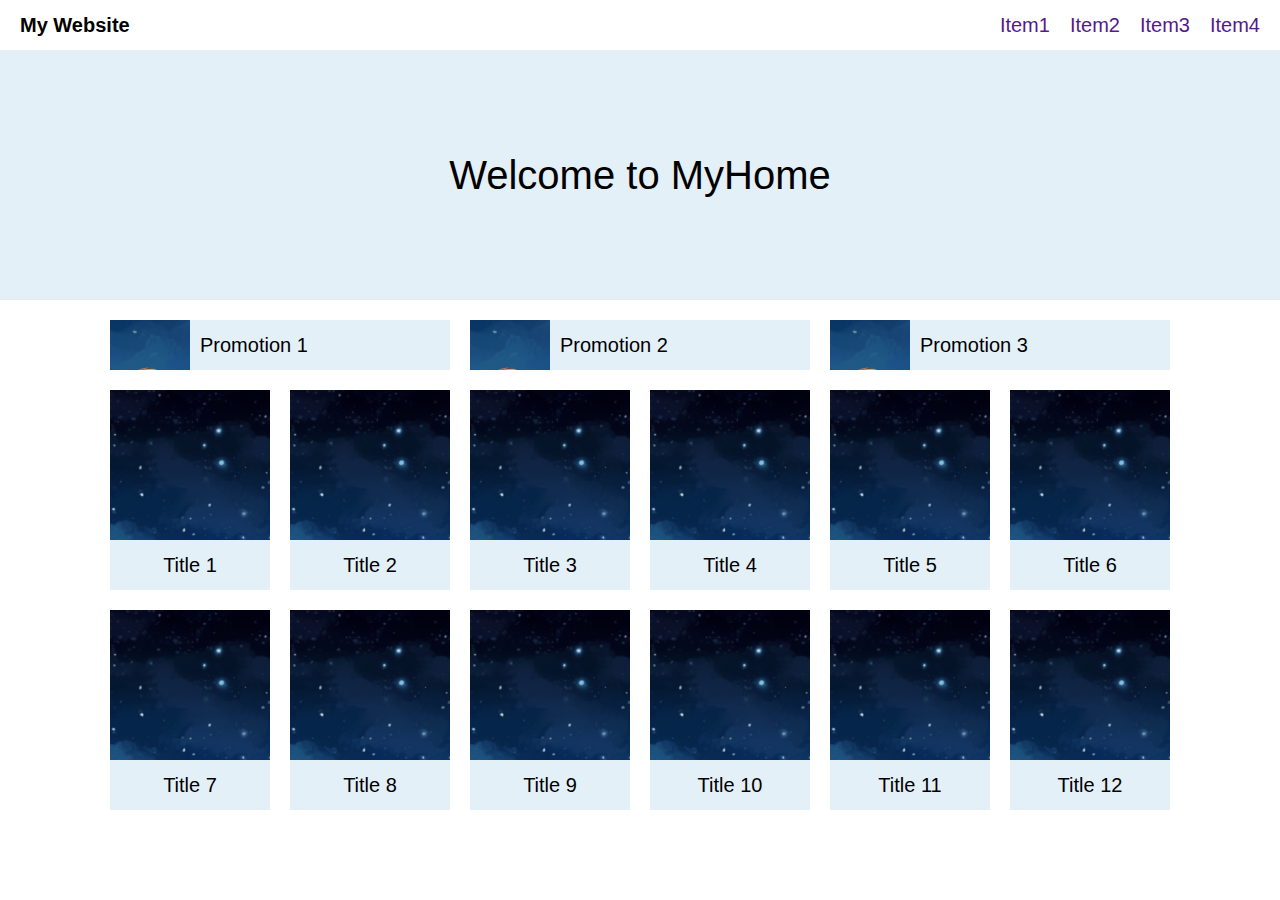
<file: Week 1/index.html>
<!DOCTYPE html>
<html lang="en">

<head>
    <meta charset="UTF-8">
    <meta http-equiv="X-UA-Compatible" content="IE=edge">
    <meta name="viewport" content="width=device-width, initial-scale=1.0">
    <title>Week 1</title>
    <link rel="stylesheet" type="text/css" href="./styles/style.css">
</head>

<body>
    <div class="Navbar">
        <div class="NavSlogan">
            My Website
        </div>
        <div class="NavItem" id="sidbarTrigger">
            <a class="ItemWrapper" href="" style="text-decoration:none">
                <div class="Item">
                    Item1
                </div>
                <div class="Item">
                    Item2
                </div>
                <div class="Item">
                    Item3
                </div>
                <div class="Item">
                    Item4
                </div>
            </a>
        </div>
        <a href="#sidbarTrigger" class="HamburgerIcon">
            <img src="./image/hamburger.png">
        </a>
    </div>
    <div class="Carousel">
        Welcome to MyHome
    </div>
    <div class="Container">
        <div class="Content">
            <div class="Top1">
                <div class="Image-container">
                    <img src="./image/star.png">
                </div>
                <div class="Context">Promotion 1</div>
            </div>
            <div class="Top1">
                <div class="Image-container">
                    <img src="./image/star.png">
                </div>
                <div class="Context">Promotion 2</div>
            </div>
            <div class="Top2">
                <div class="Image-container">
                    <img src="./image/star.png">
                </div>
                <div class="Context">Promotion 3</div>
            </div>

            <div class="Card">
                <div class="Image-container">
                    <img src="./image/star.png">
                </div>
                <div class="Title">
                    Title 1
                </div>
            </div>
            <div class="Card">
                <div class="Image-container">
                    <img src="./image/star.png">
                </div>
                <div class="Title">
                    Title 2
                </div>
            </div>
            <div class="Card">
                <div class="Image-container">
                    <img src="./image/star.png">
                </div>
                <div class="Title">
                    Title 3
                </div>
            </div>
            <div class="Card">
                <div class="Image-container">
                    <img src="./image/star.png">
                </div>
                <div class="Title">
                    Title 4
                </div>
            </div>
            <div class="Card">
                <div class="Image-container">
                    <img src="./image/star.png">
                </div>
                <div class="Title">
                    Title 5
                </div>
            </div>
            <div class="Card">
                <div class="Image-container">
                    <img src="./image/star.png">
                </div>
                <div class="Title">
                    Title 6
                </div>
            </div>
            <div class="Card">
                <div class="Image-container">
                    <img src="./image/star.png">
                </div>
                <div class="Title">
                    Title 7
                </div>
            </div>
            <div class="Card">
                <div class="Image-container">
                    <img src="./image/star.png">
                </div>
                <div class="Title">
                    Title 8
                </div>
            </div>
            <div class="Card">
                <div class="Image-container">
                    <img src="./image/star.png">
                </div>
                <div class="Title">
                    Title 9
                </div>
            </div>
            <div class="Card">
                <div class="Image-container">
                    <img src="./image/star.png">
                </div>
                <div class="Title">
                    Title 10
                </div>
            </div>
            <div class="Card">
                <div class="Image-container">
                    <img src="./image/star.png">
                </div>
                <div class="Title">
                    Title 11
                </div>
            </div>
            <div class="Card">
                <div class="Image-container">
                    <img src="./image/star.png">
                </div>
                <div class="Title">
                    Title 12
                </div>
            </div>
        </div>
    </div>
</body>

</html>
</file>
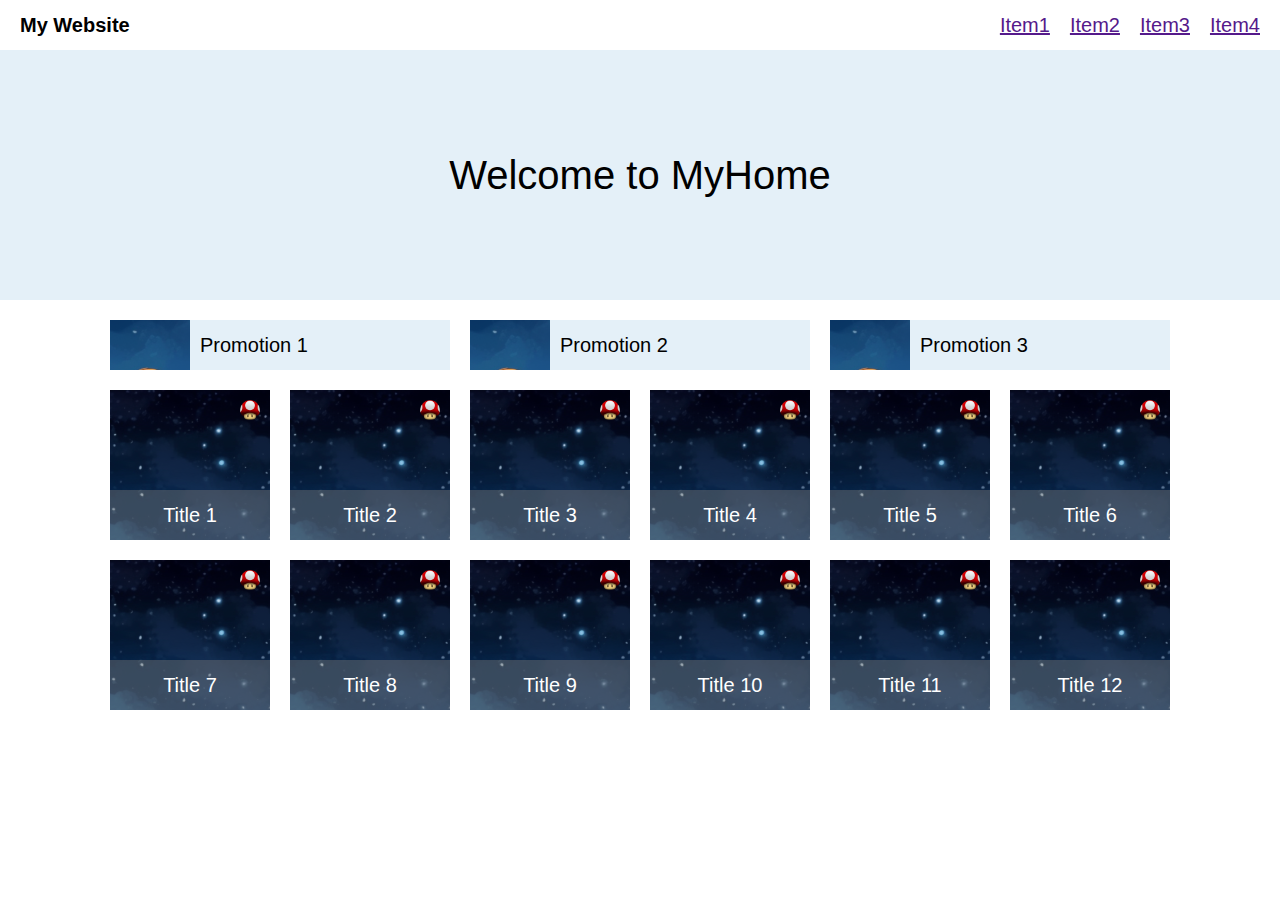
<file: week-1.1/index.html>
<!DOCTYPE html>
<html lang="en">

<head>
    <meta charset="UTF-8">
    <meta http-equiv="X-UA-Compatible" content="IE=edge">
    <meta name="viewport" content="width=device-width, initial-scale=1.0">
    <title>Week 1</title>
    <link rel="stylesheet" type="text/css" href="./styles/style.css">
</head>

<body>
    <div class="Navbar">
        <div class="NavSlogan">
            My Website
        </div>
        <div class="NavItem" id="sidbarTrigger">
            <a class="ItemWrapper" href="">
                <div class="Item">
                    Item1
                </div>
                <div class="Item">
                    Item2
                </div>
                <div class="Item">
                    Item3
                </div>
                <div class="Item">
                    Item4
                </div>
            </a>
        </div>
        <a href="#sidbarTrigger" class="HamburgerIcon">
            <img src="./image/hamburger.png">
        </a>
    </div>
    <div class="Carousel">
        Welcome to MyHome
    </div>
    <div class="Container">
        <div class="Content">
            <div class="Top1">
                <div class="Image-container">
                    <img src="./image/star.png">
                </div>
                <div class="Context">Promotion 1</div>
            </div>
            <div class="Top1">
                <div class="Image-container">
                    <img src="./image/star.png">
                </div>
                <div class="Context">Promotion 2</div>
            </div>
            <div class="Top2">
                <div class="Image-container">
                    <img src="./image/star.png">
                </div>
                <div class="Context">Promotion 3</div>
            </div>

            <div class="Card">
                <div class="Image-container">
                    <img src="./image/star.png">
                </div>
                <div class="MushroomIcon">
                    <img src="./image/mushroom.png">
                </div>
                <div class="Title">
                    Title 1
                </div>
            </div>
            <div class="Card">
                <div class="Image-container">
                    <img src="./image/star.png">
                </div>
                <div class="MushroomIcon">
                    <img src="./image/mushroom.png">
                </div>
                <div class="Title">
                    Title 2
                </div>
            </div>
            <div class="Card">
                <div class="Image-container">
                    <img src="./image/star.png">
                </div>
                <div class="MushroomIcon">
                    <img src="./image/mushroom.png">
                </div>
                <div class="Title">
                    Title 3
                </div>
            </div>
            <div class="Card">
                <div class="Image-container">
                    <img src="./image/star.png">
                </div>
                <div class="MushroomIcon">
                    <img src="./image/mushroom.png">
                </div>
                <div class="Title">
                    Title 4
                </div>
            </div>
            <div class="Card">
                <div class="Image-container">
                    <img src="./image/star.png">
                </div>
                <div class="MushroomIcon">
                    <img src="./image/mushroom.png">
                </div>
                <div class="Title">
                    Title 5
                </div>
            </div>
            <div class="Card">
                <div class="Image-container">
                    <img src="./image/star.png">
                </div>
                <div class="MushroomIcon">
                    <img src="./image/mushroom.png">
                </div>
                <div class="Title">
                    Title 6
                </div>
            </div>
            <div class="Card">
                <div class="Image-container">
                    <img src="./image/star.png">
                </div>
                <div class="MushroomIcon">
                    <img src="./image/mushroom.png">
                </div>
                <div class="Title">
                    Title 7
                </div>
            </div>
            <div class="Card">
                <div class="Image-container">
                    <img src="./image/star.png">
                </div>
                <div class="MushroomIcon">
                    <img src="./image/mushroom.png">
                </div>
                <div class="Title">
                    Title 8
                </div>
            </div>
            <div class="Card">
                <div class="Image-container">
                    <img src="./image/star.png">
                </div>
                <div class="MushroomIcon">
                    <img src="./image/mushroom.png">
                </div>
                <div class="Title">
                    Title 9
                </div>
            </div>
            <div class="Card">
                <div class="Image-container">
                    <img src="./image/star.png">
                </div>
                <div class="MushroomIcon">
                    <img src="./image/mushroom.png">
                </div>
                <div class="Title">
                    Title 10
                </div>
            </div>
            <div class="Card">
                <div class="Image-container">
                    <img src="./image/star.png">
                </div>
                <div class="MushroomIcon">
                    <img src="./image/mushroom.png">
                </div>
                <div class="Title">
                    Title 11
                </div>
            </div>
            <div class="Card">
                <div class="Image-container">
                    <img src="./image/star.png">
                </div>
                <div class="MushroomIcon">
                    <img src="./image/mushroom.png">
                </div>
                <div class="Title">
                    Title 12
                </div>
            </div>
        </div>
    </div>
</body>

</html>
</file>
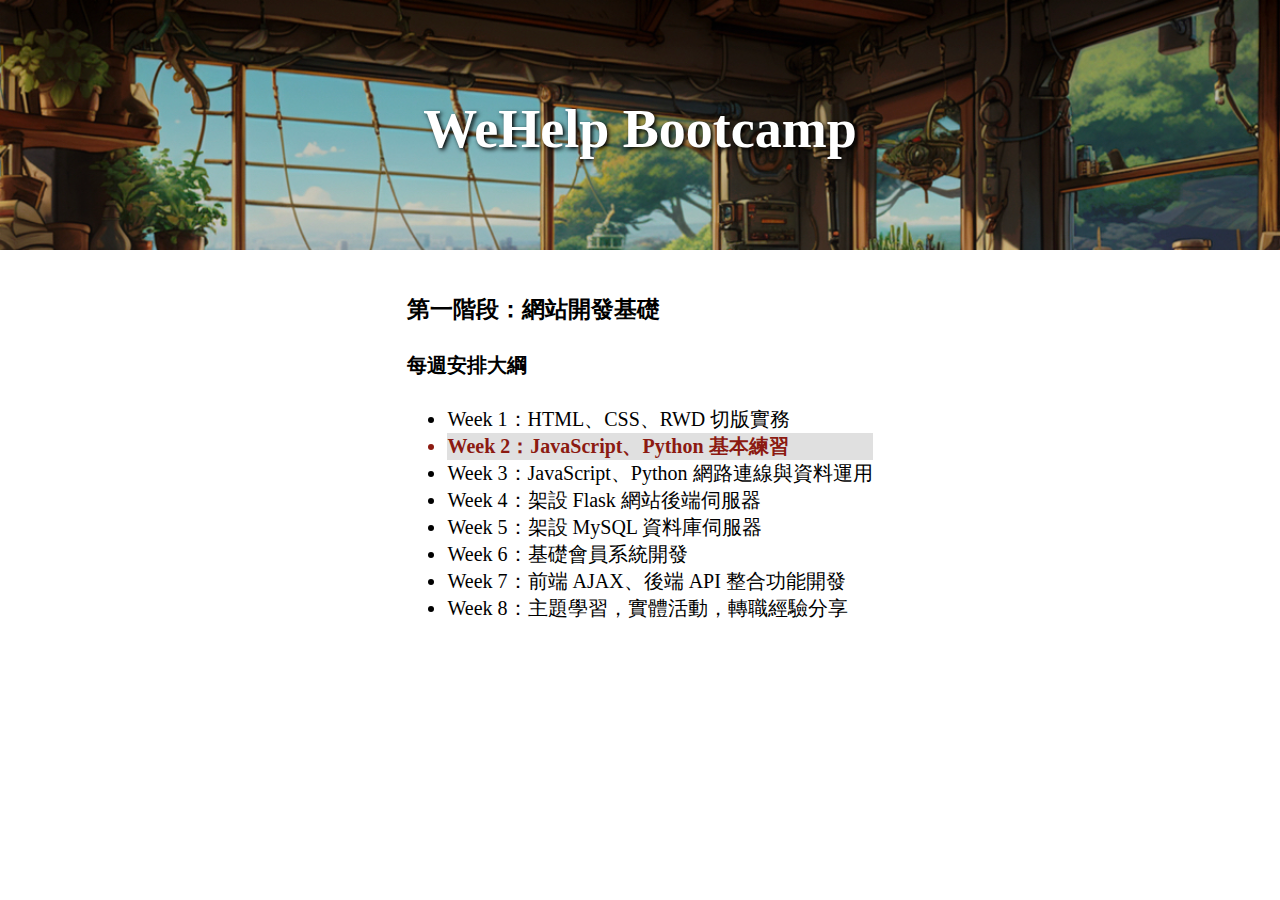
<file: week-2/index.html>
<!DOCTYPE html>
<html lang="en">

<head>
    <meta charset="UTF-8">
    <meta name="viewport" content="width=device-width, initial-scale=1.0">
    <title>Bootcamp Week 2</title>
    <link rel="shortcut icon" href="./wehelp.png" type="image/x-icon">
</head>

<body>
    <div class="Carousel">
        <img style="width: 100%;" src="./WeHelp Bootcamp_003.jpeg" alt="wehelp">
        <h3 class="Title">WeHelp Bootcamp</h3>
    </div>

    <div class="Container">
        <div class="Context">
            <h3>第一階段：網站開發基礎</h3>
            <h4>每週安排大綱</h4>
            <ul>
                <li>Week 1：HTML、CSS、RWD 切版實務</li>
                <li style="color: #8C1A11; font-weight: bold; background-color: rgb(224, 224, 224);">Week
                    2：JavaScript、Python 基本練習</li>
                <li>Week 3：JavaScript、Python 網路連線與資料運用</li>
                <li>Week 4：架設 Flask 網站後端伺服器</li>
                <li>Week 5：架設 MySQL 資料庫伺服器</li>
                <li>Week 6：基礎會員系統開發</li>
                <li>Week 7：前端 AJAX、後端 API 整合功能開發</li>
                <li>Week 8：主題學習，實體活動，轉職經驗分享</li>
            </ul>
        </div>
    </div>

    <style>
        body {
            font-size: 20px;
            margin: 0px;
        }

        .Title {
            position: absolute;
            top: 30%;
            left: 50%;
            transform: translate(-50%, -50%);
            font-size: 1.5em;
            color: white;
            text-shadow: 2px 2px 4px #000000;
            display: flex;
            justify-content: center;
            align-items: center;

        }


        .Carousel {
            width: 100%;
            height: 250px;
            text-align: center;
            white-space: nowrap;
            text-overflow: ellipsis;
            overflow: hidden;
            font-size: 1.8em;
            color: white;
            position: relative;
        }

        .Container {
            display: flex;
            justify-content: center;
            align-items: center;
            margin: 20px;
        }

        .Content {
            margin: 0px;
            display: flex;
            flex-wrap: wrap;
            justify-content: center;
        }
    </style>
    <script>

        console.log('--- Task 1 ---');

        function findAndPrint(messages) {
        } findAndPrint({
            "Bob": "My name is Bob. I'm 18 years old.",
            "Mary": "Hello, glad to meet you.",
            "Copper": "I'm a college student. Nice to meet you.",
            "Leslie": "I am of legal age in Taiwan.",
            "Vivian": "I will vote for Donald Trump next week",
            "Jenny": "Good morning."
        });

        function findAndPrint(messages) {
            for (var key in messages) {
                if (messages.hasOwnProperty(key)) {
                    var message = messages[key];
                    // 如果 message 裡面包涵 student 和 college 這個字，就印出名字
                    if (message.includes("college") && message.includes("student")) {
                        console.log(key);
                    }
                    // 如果 message 裡面包涵 18 years old 這個字，就印出名字
                    else if (message.includes("18 years old")) {
                        console.log(key);
                    }
                    // 如果 message 裡面包涵 vote 這個字，就印出名字
                    else if (message.includes("vote")) {
                        console.log(key);
                    }
                    // 如果 message 裡面包涵 legal age 這個字，就印出名字
                    else if (message.includes("legal age")) {
                        console.log(key);
                    }
                }
            }
        }

        console.log('--- Task 2 ---');

        function calculateSumOfBonus(data) {
            let sumOfBonus = 0;

            // 根據每個員工的表現和薪水計算 bonus
            data.employees.forEach(employee => {
                const salary = convertSalaryToTWD(employee.salary);
                const performance = employee.performance;
                let bonusPercentage = 0;

                if (performance === 'above average') {
                    bonusPercentage = 0.12;
                } else if (performance === 'average') {
                    bonusPercentage = 0.08;
                } else if (performance === 'below average') {
                    bonusPercentage = 0.03;
                }
                const bonusAmount = salary * bonusPercentage;
                sumOfBonus += bonusAmount;
            });

            console.log('Total Bonus: ' + sumOfBonus);
        }

        // 將 salary 統一格式，預設數值是新台幣
        function convertSalaryToTWD(salary) {
            // 如果出現美金USD，就用1:30換算
            if (typeof salary === 'string' && salary.includes('USD')) {
                return parseInt(salary) * 30;
            }
            // 如果出現 , ，就把格式轉成數字
            else if (typeof salary === 'string' && salary.includes(',')) {
                return parseInt(salary.replace(',', ''));
            }
            return salary;
        }

        calculateSumOfBonus({
            "employees": [{
                "name": "John",
                "salary": "1000USD",
                "performance": "above average",
                "role": "Engineer"
            }, {
                "name": "Bob",
                "salary": 60000,
                "performance": "average",
                "role": "CEO"
            }, {
                "name": "Jenny",
                "salary": "50,000",
                "performance": "below average",
                "role": "Sales"
            }]
        }); // call calculateSumOfBonus function



        console.log('--- Task 3 ---');

        function func(...data) {
            // 檢查每個字串的第二個字中間是否重複，印出沒有重複的那一個字串
            for (let i = 0; i < data.length; i++) {
                const str = data[i];
                const middleChar = str[1];
                // 比較不同字串的第二個字是否相同
                let restStr = '';
                for (let j = 0; j < data.length; j++) {
                    if (i !== j) {
                        restStr += data[j];
                    }
                }
                // 如果沒有重複，就印出字串
                if (!restStr.includes(middleChar)) {
                    console.log(str);
                    break;
                }
                // 如果全部的字串的第二個字都有重複，印出沒有
                if (i === data.length - 1) {
                    console.log('沒有');
                }
            }
        }
        func("彭大牆", "王明雅", "吳明"); // print 彭大牆
        func("郭靜雅", "王立強", "林靜宜", "郭立恆", "林花花"); // print 林花花
        func("郭宣雅", "林靜宜", "郭宣恆", "林靜花"); // print 沒有

        console.log('--- Task 4 ---');

        function getNumber(index) {
            let odd = 3;
            let even = 4;
            let mergedSequence = [0];

            for (let i = 0; i < 10; i++) {
                if (i % 2 === 0) {
                    mergedSequence.push(even);
                    even += 3;
                } else {
                    mergedSequence.push(odd);
                    odd += 3;
                }
            }
            console.log(mergedSequence[index]);
        }
        getNumber(1); // print 4 
        getNumber(5); // print 10 
        getNumber(10); // print 15



    </script>
</body>

</html>
</file>
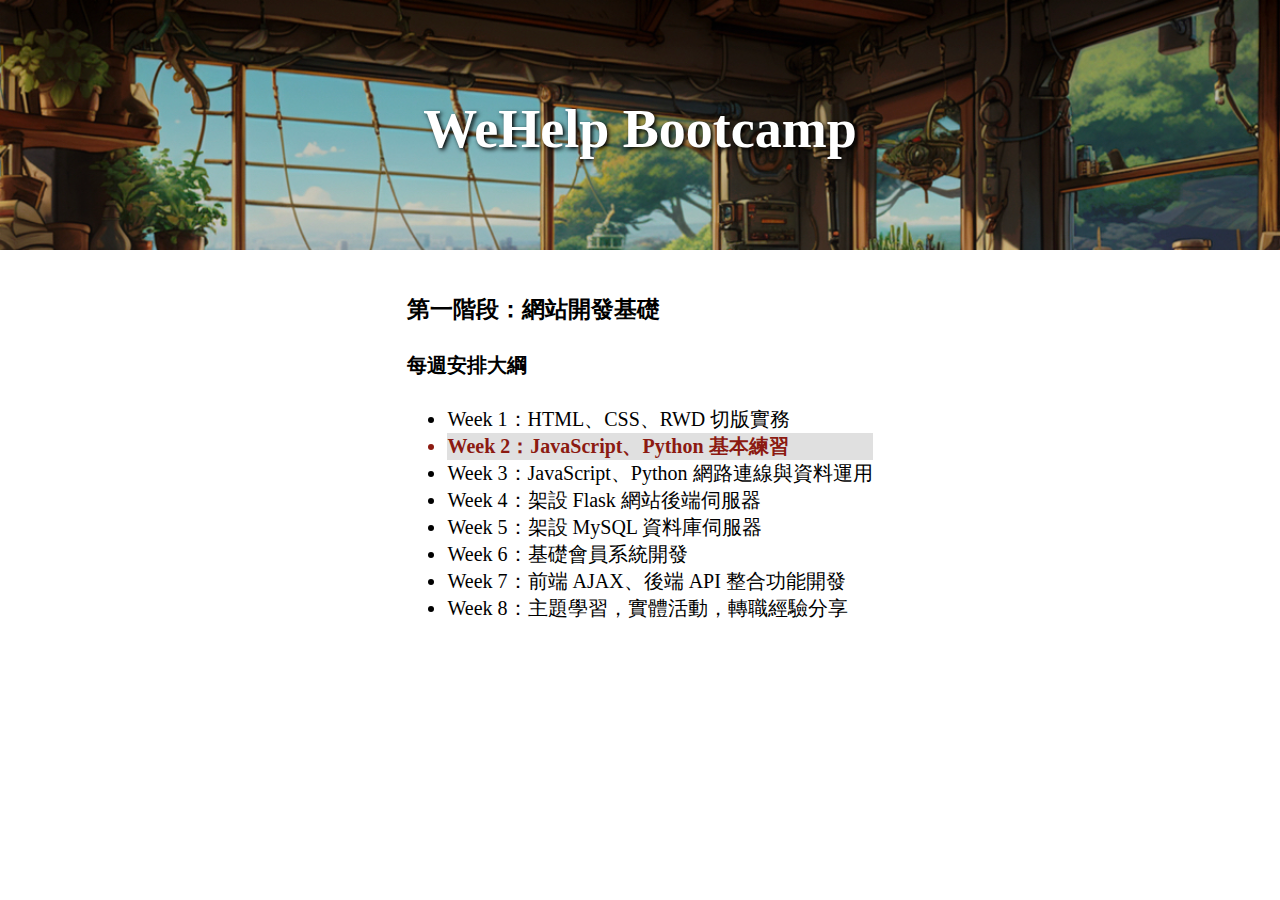
<file: week-2/javascript.html>
<!DOCTYPE html>
<html lang="en">

<head>
    <meta charset="UTF-8">
    <meta name="viewport" content="width=device-width, initial-scale=1.0">
    <title>Bootcamp Week 2</title>
    <link rel="shortcut icon" href="./wehelp.png" type="image/x-icon">
</head>

<body>
    <div class="Carousel">
        <img style="width: 100%;" src="./WeHelp Bootcamp_003.jpeg" alt="wehelp">
        <h3 class="Title">WeHelp Bootcamp</h3>
    </div>

    <div class="Container">
        <div class="Context">
            <h3>第一階段：網站開發基礎</h3>
            <h4>每週安排大綱</h4>
            <ul>
                <li>Week 1：HTML、CSS、RWD 切版實務</li>
                <li style="color: #8C1A11; font-weight: bold; background-color: rgb(224, 224, 224);">Week
                    2：JavaScript、Python 基本練習</li>
                <li>Week 3：JavaScript、Python 網路連線與資料運用</li>
                <li>Week 4：架設 Flask 網站後端伺服器</li>
                <li>Week 5：架設 MySQL 資料庫伺服器</li>
                <li>Week 6：基礎會員系統開發</li>
                <li>Week 7：前端 AJAX、後端 API 整合功能開發</li>
                <li>Week 8：主題學習，實體活動，轉職經驗分享</li>
            </ul>
        </div>
    </div>

    <style>
        body {
            font-size: 20px;
            margin: 0px;
        }

        .Title {
            position: absolute;
            top: 30%;
            left: 50%;
            transform: translate(-50%, -50%);
            font-size: 1.5em;
            color: white;
            text-shadow: 2px 2px 4px #000000;
            display: flex;
            justify-content: center;
            align-items: center;

        }


        .Carousel {
            width: 100%;
            height: 250px;
            text-align: center;
            white-space: nowrap;
            text-overflow: ellipsis;
            overflow: hidden;
            font-size: 1.8em;
            color: white;
            position: relative;
        }

        .Container {
            display: flex;
            justify-content: center;
            align-items: center;
            margin: 20px;
        }

        .Content {
            margin: 0px;
            display: flex;
            flex-wrap: wrap;
            justify-content: center;
        }
    </style>
    <script>
        function findAndPrint(messages) {
        } findAndPrint({
            "Bob": "My name is Bob. I'm 18 years old.",
            "Mary": "Hello, glad to meet you.",
            "Copper": "I'm a college student. Nice to meet you.",
            "Leslie": "I am of legal age in Taiwan.",
            "Vivian": "I will vote for Donald Trump next week",
            "Jenny": "Good morning."
        });

        function findAndPrint(messages) {
            for (var key in messages) {
                if (messages.hasOwnProperty(key)) {
                    var message = messages[key];
                    // 如果 message 裡面包涵 student 和 college 這個字，就印出名字
                    if (message.includes("college") && message.includes("student")) {
                        console.log(key);
                    }
                    // 如果 message 裡面包涵 18 years old 這個字，就印出名字
                    else if (message.includes("18 years old")) {
                        console.log(key);
                    }
                    // 如果 message 裡面包涵 vote 這個字，就印出名字
                    else if (message.includes("vote")) {
                        console.log(key);
                    }
                    // 如果 message 裡面包涵 legal age 這個字，就印出名字
                    else if (message.includes("legal age")) {
                        console.log(key);
                    }
                }
            }
        }

        console.log('------------------');

        function calculateSumOfBonus(data) {
            let sumOfBonus = 0;

            // 根據每個員工的表現和薪水計算 bonus
            data.employees.forEach(employee => {
                const salary = convertSalaryToTWD(employee.salary);
                const performance = employee.performance;
                let bonusPercentage = 0;

                if (performance === 'above average') {
                    bonusPercentage = 0.12;
                } else if (performance === 'average') {
                    bonusPercentage = 0.08;
                } else if (performance === 'below average') {
                    bonusPercentage = 0.03;
                }
                console.log(employee.name + ' bonus: ' + salary * bonusPercentage);
                const bonusAmount = salary * bonusPercentage;
                sumOfBonus += bonusAmount;
            });

            console.log('Total Bonus: ' + sumOfBonus);
        }

        // 將 salary 統一格式，預設數值是新台幣
        function convertSalaryToTWD(salary) {
            // 如果出現美金USD，就用1:30換算
            if (typeof salary === 'string' && salary.includes('USD')) {
                return parseInt(salary) * 30;
            }
            // 如果出現 , ，就把格式轉成數字
            else if (typeof salary === 'string' && salary.includes(',')) {
                return parseInt(salary.replace(',', ''));
            }
            return salary;
        }

        calculateSumOfBonus({
            "employees": [{
                "name": "John",
                "salary": "1000USD",
                "performance": "above average",
                "role": "Engineer"
            }, {
                "name": "Bob",
                "salary": 60000,
                "performance": "average",
                "role": "CEO"
            }, {
                "name": "Jenny",
                "salary": "50,000",
                "performance": "below average",
                "role": "Sales"
            }]
        }); // call calculateSumOfBonus function



        console.log('------------------');

        function func(...data) {
            // 檢查每個字串的第二個字中間是否重複，印出沒有重複的那一個字串
            for (let i = 0; i < data.length; i++) {
                const str = data[i];
                const middleChar = str[1];
                // 比較不同字串的第二個字是否相同
                let restStr = '';
                for (let j = 0; j < data.length; j++) {
                    if (i !== j) {
                        restStr += data[j];
                    }
                }
                // 如果沒有重複，就印出字串
                if (!restStr.includes(middleChar)) {
                    console.log(str);
                    break;
                }
                // 如果全部的字串的第二個字都有重複，印出沒有
                if (i === data.length - 1) {
                    console.log('沒有');
                }
            }
        }
        func("彭大牆", "王明雅", "吳明"); // print 彭大牆
        func("郭靜雅", "王立強", "林靜宜", "郭立恆", "林花花"); // print 林花花
        func("郭宣雅", "林靜宜", "郭宣恆", "林靜花"); // print 沒有

        console.log('------------------');

        function getNumber(index) {
            let odd = 3;
            let even = 4;
            let mergedSequence = [0];

            for (let i = 0; i < 10; i++) {
                if (i % 2 === 0) {
                    mergedSequence.push(even);
                    even += 3;
                } else {
                    mergedSequence.push(odd);
                    odd += 3;
                }
            }
            console.log(mergedSequence[index]);
        }
        getNumber(1); // print 4 
        getNumber(5); // print 10 
        getNumber(10); // print 15

        console.log('------------------');


    </script>
</body>

</html>
</file>
<file: Week 1/styles/style.css>
body {
    font-size: 20px;
    font-family: Arial, Helvetica, sans-serif;
    overflow-x: hidden;
    height: 100%;
    width: 100%;
    margin: 0px;
}


.Navbar {
    display: flex;
    justify-content: space-between;
    width: 100%;
    height: 50px;
    line-height: 50px;
}

.NavItem {
    text-decoration: none;
    color: black;
    display: flex;
    font-weight: 0;
    margin-right: 20px;
}

@media (max-width: 600px) and (min-width: 360px) {
    .NavItem {
        background-color: rgb(69, 156, 233);
        width: 50vw;
        height: 100%;
        display: block;
        position: fixed;
        left: 100vw;
        background-color: rgba(223, 122, 122, 0);
    }
}

.ItemWrapper {
    display: flex;
}

@media (max-width: 600px) and (min-width: 360px) {
    .ItemWrapper {
        display: block;
        height: 100vh;
        background-color: rgb(154, 208, 255);
    }
}

.NavItem:target {
    left: 0;
    padding-left: 50vw;
}

.NavSlogan {
    margin-left: 20px;
    font-weight: 600;
}

.HamburgerIcon img {
    max-height: 100%;
}

.HamburgerIcon {
    display: none;
}

@media (max-width: 600px) and (min-width: 360px) {
    .HamburgerIcon {
        display: block;
    }
}

.NavItem .Item {
    display: block;
    margin-left: 20px;
    font-weight: 0;
}

.Carousel {
    width: 100%;
    height: 250px;
    background-color: #E4F0F8;
    text-align: center;
    line-height: 250px;
    font-size: 2em;
    white-space: nowrap;
    text-overflow: ellipsis;
}


.Container {
    display: flex;
    justify-content: center;
    align-items: center;
    margin-top: 10px;
}

.Content {
    margin: 0px;
    max-width: 1200px;
    display: flex;
    flex-wrap: wrap;
    justify-content: center;
}

@media (max-width: 1200px) and (min-width: 600px) {
    .Content {
        margin: 0px auto;
        width: 90%;
        display: flex;
        flex-wrap: wrap;
    }
}

@media (max-width: 600px) and (min-width: 360px) {
    .Content {
        margin: 0px auto;
        width: 90%;
        display: flex;
        flex-wrap: wrap;
    }
}

.Top1 {
    width: calc(30% - 20px);
    height: 50px;
    margin: 10px;
    display: flex;
    background-color: #E4F0F8;
}

.Top2 {
    width: calc(30% - 20px);
    height: 50px;
    margin: 10px;
    display: flex;
    background-color: #E4F0F8;
}

@media (max-width: 1200px) and (min-width: 600px) {
    .Top1 {
        width: calc(50% - 20px);
        margin: 10px;
    }

    .Top2 {
        width: calc(100% - 20px);
        margin: 10px;
    }
}

@media (max-width: 600px) and (min-width: 360px) {
    .Top1 {
        width: calc(100% - 20px);
        margin: 10px;
    }

    .Top2 {
        width: calc(100% - 20px);
        margin: 10px;
    }
}

.Card {
    width: calc(15% - 20px);
    margin: 10px;
    background-color: #E4F0F8;

}

@media (max-width: 1200px) and (min-width: 600px) {
    .Card {
        width: calc(25% - 20px);
        margin: 10px;
    }
}

@media (max-width: 600px) and (min-width: 360px) {
    .Card {
        width: calc(100% - 20px);
        margin: 10px;
    }
}

.Image-container {
    overflow: hidden;
}

.Top1 .Image-container {
    width: 80px;
    display: flex;
    justify-content: center;
    align-items: center;
}

.Top2 .Image-container {
    width: 80px;
    display: flex;
    justify-content: center;
    align-items: center;
}

.Card .Image-container {
    width: 100%;
    height: 150px;
}

.Title {
    height: 50px;
    text-align: center;
    line-height: 50px;
}

.Context {
    margin: auto 10px;
}
</file>
<file: week-1.1/styles/style.css>
body {
    font-size: 20px;
    font-family: Arial, Helvetica, sans-serif;
    overflow-x: hidden;
    height: 100%;
    width: 100%;
    margin: 0px;
}


.Navbar {
    display: flex;
    justify-content: space-between;
    width: 100%;
    height: 50px;
    line-height: 50px;
}

.NavItem {
    text-decoration: none;
    color: black;
    display: flex;
    font-weight: 0;
    margin-right: 20px;
}

@media (max-width: 600px) and (min-width: 360px) {
    .NavItem {
        background-color: rgb(69, 156, 233);
        width: 50vw;
        height: 100%;
        display: block;
        position: fixed;
        left: 100vw;
        background-color: rgba(223, 122, 122, 0);
        z-index: 9999;
    }
}

.ItemWrapper {
    display: flex;
    position: relative;
}

@media (max-width: 600px) and (min-width: 360px) {
    .ItemWrapper {
        display: block;
        height: 100vh;
        background-color: rgb(154, 208, 255);
    }
}

.NavItem:target {
    left: 0;
    padding-left: 50vw;
}

.NavSlogan {
    margin-left: 20px;
    font-weight: 600;
}

.HamburgerIcon img {
    max-height: 100%;
}

.HamburgerIcon {
    display: none;
}

@media (max-width: 600px) and (min-width: 360px) {
    .HamburgerIcon {
        display: block;
    }
}

.NavItem .Item {
    display: block;
    margin-left: 20px;
    font-weight: 0;
}

.Carousel {
    width: 100%;
    height: 250px;
    background-color: #E4F0F8;
    text-align: center;
    line-height: 250px;
    font-size: 2em;
    white-space: nowrap;
    text-overflow: ellipsis;
}


.Container {
    display: flex;
    justify-content: center;
    align-items: center;
    margin-top: 10px;
}

.Content {
    margin: 0px;
    max-width: 1200px;
    display: flex;
    flex-wrap: wrap;
    justify-content: center;
}

@media (max-width: 1200px) and (min-width: 600px) {
    .Content {
        margin: 0px auto;
        width: 90%;
        display: flex;
        flex-wrap: wrap;
    }
}

@media (max-width: 600px) and (min-width: 360px) {
    .Content {
        margin: 0px auto;
        width: 90%;
        display: flex;
        flex-wrap: wrap;
    }
}

.Top1 {
    width: calc(30% - 20px);
    height: 50px;
    margin: 10px;
    display: flex;
    background-color: #E4F0F8;
}

.Top2 {
    width: calc(30% - 20px);
    height: 50px;
    margin: 10px;
    display: flex;
    background-color: #E4F0F8;
}

@media (max-width: 1200px) and (min-width: 600px) {
    .Top1 {
        width: calc(50% - 20px);
        margin: 10px;
    }

    .Top2 {
        width: calc(100% - 20px);
        margin: 10px;
    }
}

@media (max-width: 600px) and (min-width: 360px) {
    .Top1 {
        width: calc(100% - 20px);
        margin: 10px;
    }

    .Top2 {
        width: calc(100% - 20px);
        margin: 10px;
    }
}

.Card {
    width: calc(15% - 20px);
    margin: 10px;
    position: relative;
}

@media (max-width: 1200px) and (min-width: 600px) {
    .Card {
        width: calc(25% - 20px);
        margin: 10px;
    }
}

@media (max-width: 600px) and (min-width: 360px) {
    .Card {
        width: calc(100% - 20px);
        margin: 10px;
    }
}

.Image-container {
    overflow: hidden;
}

.Top1 .Image-container {
    width: 80px;
    display: flex;
    justify-content: center;
    align-items: center;
}

.Top2 .Image-container {
    width: 80px;
    display: flex;
    justify-content: center;
    align-items: center;
}

.Card .Image-container {
    width: 100%;
    height: 150px;
}

.MushroomIcon {
    position: absolute;
    top: 0px;
    right: 0px;
    margin-top: 10px;
    margin-right: 10px;
}

.MushroomIcon img {
    height: 20px;
}

.Title {
    height: 50px;
    line-height: 50px;
    color: white;
    background-color: rgba(117, 117, 117, 0.458);
    text-align: center;
    position: absolute;
    width: 100%;
    bottom: 0px;
}

.Context {
    margin: auto 10px;
}
</file>
